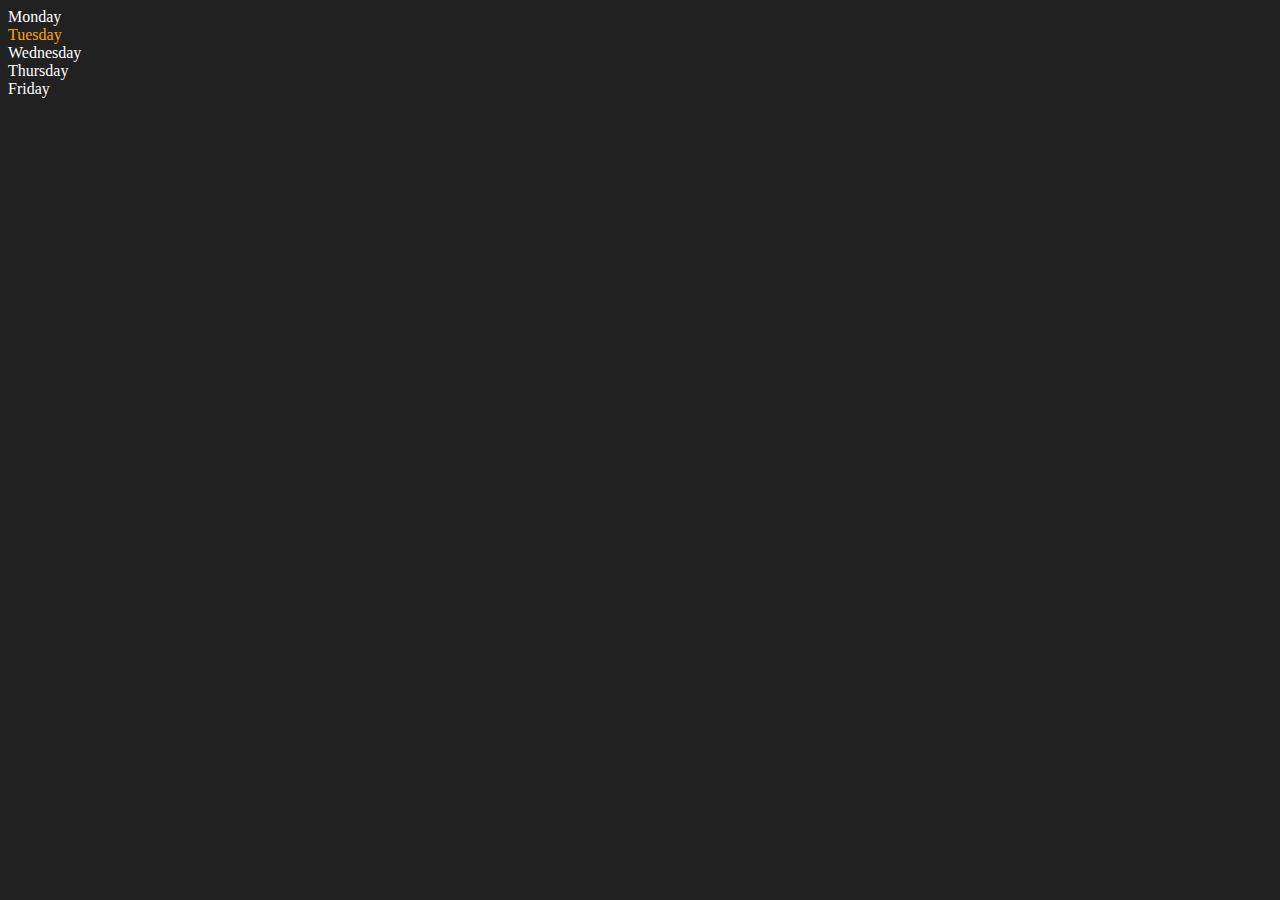
<file: 07_DOM/index.html>
<!DOCTYPE html>
<html lang="en">
<head>
    <meta charset="UTF-8">
    <meta name="viewport" content="width=device-width, initial-scale=1.0">
    <title>Chai aur code</title>
</head>
<body style="background-color: #212121; color: #fff;">
    <div class = "parent">
        <!--This is comment-->
        <div class="day">Monday</div>
        <div class="day">Tuesday</div>
        <div class="day">Wednesday</div>
        <div class="day">Thursday</div>
        <div class="day">Friday</div>
    </div>
</body>

<script>
    const parent = document.querySelector('.parent')
    //console.log(parent);
    //console.log(parent.children); // This property will give us HTML collection
    //console.log(parent.children[0].innerHTML); //Monday

    for (let i = 0; i < parent.children.length; i++) {
        //console.log(parent.children[i].innerHTML);
    }

    parent.children[1].style.color = "orange"

    //console.log(parent.firstElementChild)// Monday
    //console.log(parent.lastElementChild)// Friday

    const dayOne = document.querySelector(".day")
    console.log(dayOne);
    console.log(dayOne.parentElement);
    console.log(dayOne.nextElementSibling);

    console.log("NODES:", parent.childNodes);
</script>
</html>
</file>
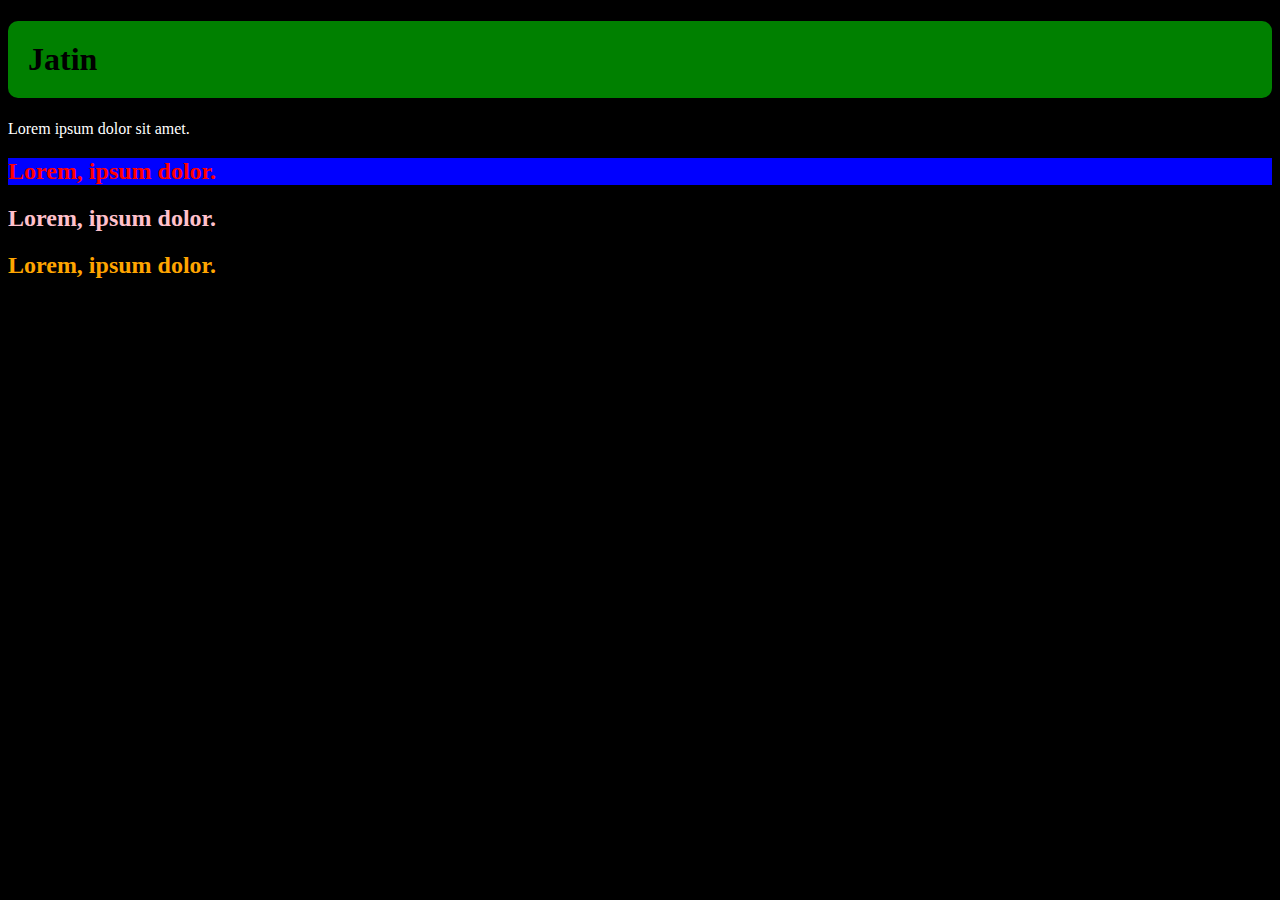
<file: 06_DOM/DOM.html>
<!DOCTYPE html>
<html lang="en">
<head>
    <meta charset="UTF-8">
    <meta name="viewport" content="width=device-width, initial-scale=1.0">
    <link rel="stylesheet" href="./index.css" class="stylesheet">
    <title>DOM Learning</title>
</head>
<body class = "bg-black">
    <div>
        <h1 id="Head" class = "text"> DOM Learning on chai aur code</h1>
        <p class = "text">Lorem ipsum dolor sit amet.</p>
        <h2>Lorem, ipsum dolor.</h2>
        <h2>Lorem, ipsum dolor.</h2>
        <h2>Lorem, ipsum dolor.</h2>

    </div>
    
    <script>
        document.getElementById('Head').innerHTML = "Jatin"
        Head.style.backgroundColor = "green"
        Head.style.padding = "20px"
        Head.style.borderRadius = "10px"
        
        //Head.textContent - Sara ke sara content visible hoga, Even agar user ne hata diya hai tab bhi.
        //Head.innerHTML - Ye pura HTML ka value de raha hai.
        //Head.innerText - Sirf visible content dikhega jo tag ke andar hai.

        document.querySelector('h2').style.backgroundColor = "blue"

        // This tempH2 is node list and it will not work like array. May look like Array but doesn't work like array.
        const tempH2 = document.querySelectorAll('h2')
        tempH2[0].style.color = "red"
        tempH2[1].style.color = "pink"
        tempH2[2].style.color = "orange"

        const tempH1 = document.querySelectorAll('h1')
        tempH1[0].style.color = "black"
        
        
    </script>
</body>
</html>
</file>
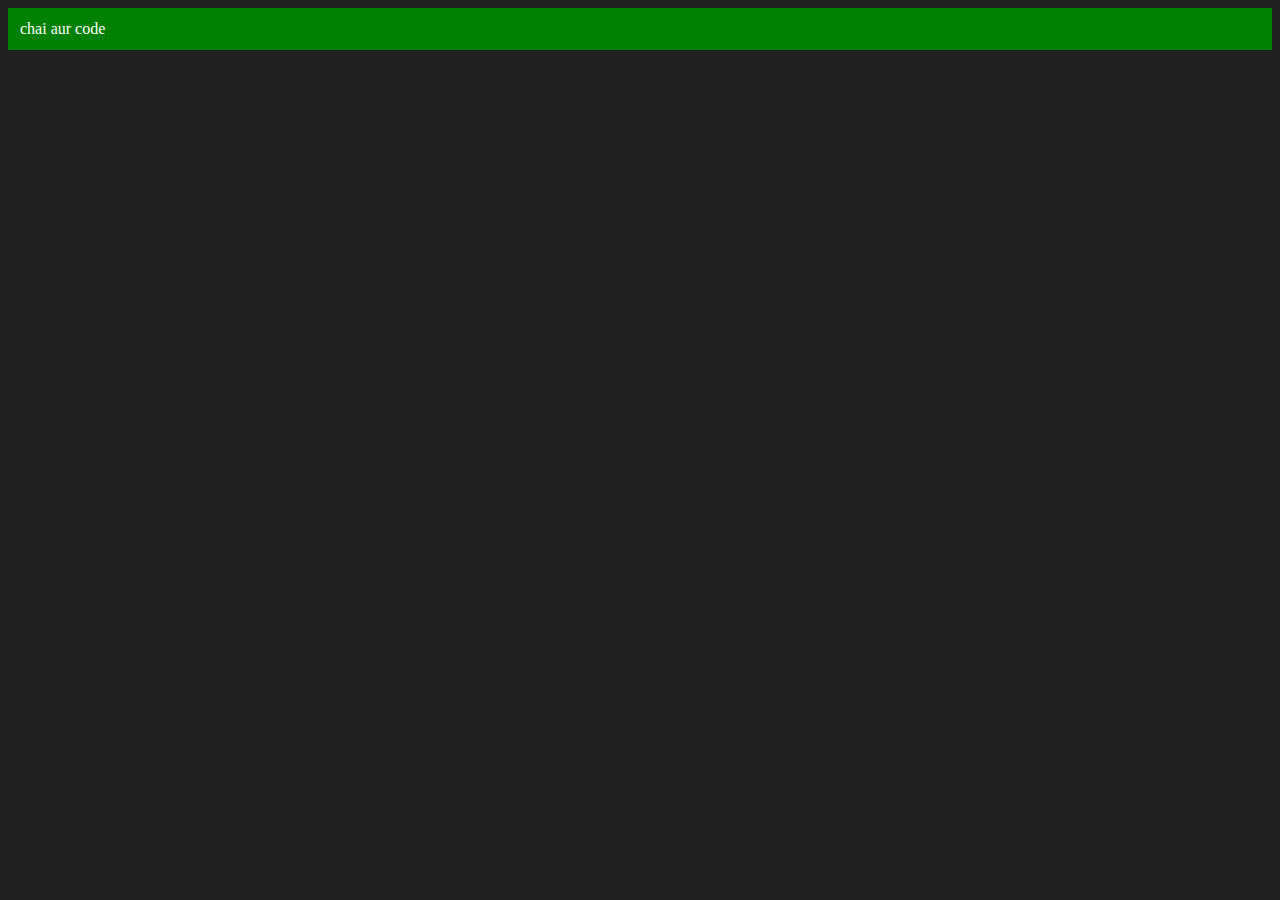
<file: 07_DOM/index2.html>
<!DOCTYPE html>
<html lang="en">
<head>
    <meta charset="UTF-8">
    <meta name="viewport" content="width=device-width, initial-scale=1.0">
    <title>Document</title>
</head>
<body style="background-color: #212121; color: #fff">
    
</body>
<script>
    const div = document.createElement('div');
    console.log(div);
    div.className = "main"
    div.id = Math.round(Math.random() * 10 + 1)

    // For setting custom atrribute.
    div.setAttribute("title", "Generated title")
    div.style.backgroundColor = "green"
    div.style.padding = "12px"
    //div.innerHTML = "Chai aur code" // This is used to overwrite the value.
    const addText = document.createTextNode('chai aur code')
    div.appendChild(addText)
    document.body.appendChild(div)

</script>
</html>
</file>
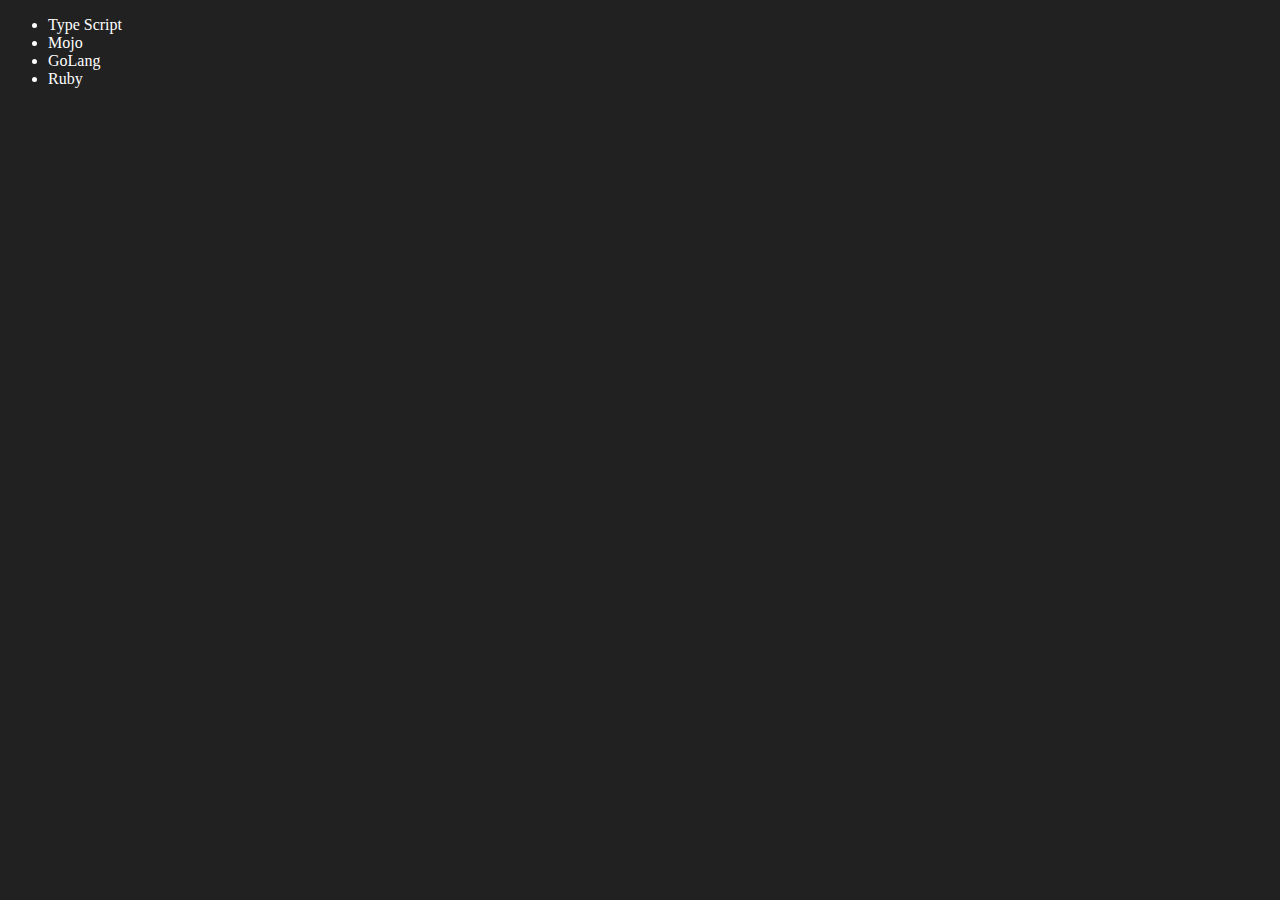
<file: 07_DOM/index3.html>
<!DOCTYPE html>
<html lang="en">
<head>
    <meta charset="UTF-8">
    <meta name="viewport" content="width=device-width, initial-scale=1.0">
    <title>chai aur code</title>
</head>
<body style = "background-color: #212121; color: #fff;">
    
    <ul class = "language">
        <li>Java Script</li>
    </ul>
</body>
<script>
    // This innerHTML process in not optimized it will traverse all the DOM to regulate changes
    function addLanguage(langName){
       const Li = document.createElement('li')
       Li.innerHTML = `${langName}`
       document.querySelector(`.language`).appendChild(Li)
    }
    addLanguage("Python")
    addLanguage("Type Script")

//  This is optimized approach and for good projects we have to use this process to add elements
    function addOptiLanguage(langname){
        const li = document.createElement('li')
        li.appendChild(document.createTextNode(langname))
        document.querySelector(".language").appendChild(li)
    }
    addOptiLanguage(`GoLang`)
    addOptiLanguage(`Ruby`)

    //Edit
    const secondLang = document.querySelector("li:nth-child(2)")
    //secondLang.innerHTML = "Mojo" (not optimized)
    const newLi = document.createElement('li')
    newLi.textContent = "Mojo"
    secondLang.replaceWith(newLi)

    //edit
    const firstLang = document.querySelector("li:nth-child(1)")
    firstLang.outerHTML = "<li>Type Script</li>"


    // Remove
    const lastLang = document.querySelector("li:nth-child(3)")
    lastLang.remove()
</script>
</html>
</file>
<file: 06_DOM/index.css>
.bg-black{
    background-color: black;
    color: white;
}
</file>
